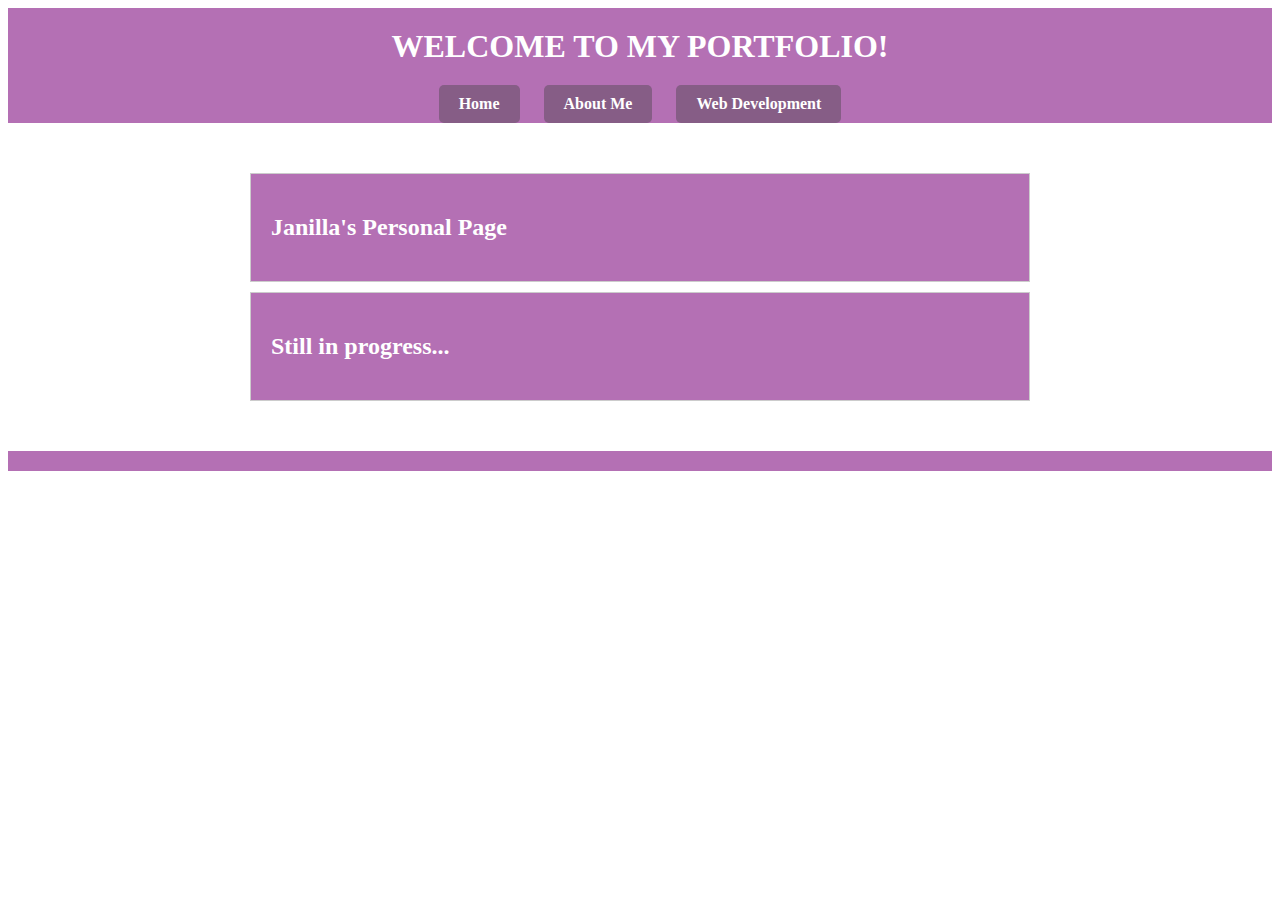
<file: index.html>
<!DOCTYPE html>
<html lang="en">
<head>
    <meta charset="UTF-8">
    <meta name="viewport" content="width=device-width, initial-scale=1.0">
    <title>Janilla's Personal Portfolio</title>
    <style>
        /* Existing CSS styles here... */
       
        header {
            background-color: rgb(180, 112, 180);
            color: #fff;
            text-align: center;
            padding: 20px;
        }

        header h1 {
            margin: 0;
        }

        nav {
            background-color: rgb(180, 112, 180);
            text-align: center;
        }

         nav a {
        display: inline-block;
        padding: 10px 20px;
        color: #fff;
        text-decoration: none;
        margin: 0 10px;
        border-radius: 5px;
        background-color: rgb(134, 93, 134);
        font-style: tahoma;
        font-weight: bold;
        }

        

        .dropdown {
            position: relative;
            display: inline-block;
        }

        .dropdown-content {
            display: none;
            position: absolute;
            background-color: rgb(180, 112, 180);
            min-width: 160px;
            text-align: left;
            z-index: 1;
        }

        .dropdown-content a {
            padding: 10px 20px;
            color: #fff;
            text-decoration: none;
            display: block;
        }

        .dropdown-content a:hover {
            background-color: rgb(134, 93, 134);
        }

        .dropdown:hover .dropdown-content {
            display: block;
        }

        .container {
            max-width: 800px;
            margin: 20px auto;
            padding: 20px;
            background-color: white;
        }

        .portfolio-item {
            border: 1px solid #ccc;
            margin: 10px;
            padding: 20px;
            background-color: rgb(180, 112, 180);
            color: white;
        }

        footer {
            text-align: center;
            padding: 10px;
            background-color: rgb(180, 112, 180);
            color: white;
        }
    </style>
</head>
<body>
    <header>
        <h1>WELCOME TO MY PORTFOLIO!</h1>
    </header>
    <nav>
        <a href="#">Home</a>
        <a href="#about">About Me</a>
        <div class="dropdown">
            <span class="dropdown-content">
                <a href="https://jcondee.github.io/prelim%20activities/fashion.html">Fashion</a>
                <a href="https://jcondee.github.io/prelim%20activities/wine.html">Wine</a>
                <a href="https://jcondee.github.io/prelim%20activities/burger.html">Burger</a>
                <a href="https://jcondee.github.io/prelim%20activities/financial.html">Financial Tracker</a>
            </span>
            <a href="#web">Web Development</a>
        </div>
    </nav>
    <div class="container">
        <div class="portfolio-item">
            <h2>Janilla's Personal Page</h2>
        </div>
        <div class="portfolio-item">
            <h2>Still in progress...</h2>
        </div>
        <!-- Add more portfolio items as needed -->
    </div>
    <section id="about">
    </section>
    <section id="web">

    </section>
    <footer>
    </footer>
</body>
</html>
</file>
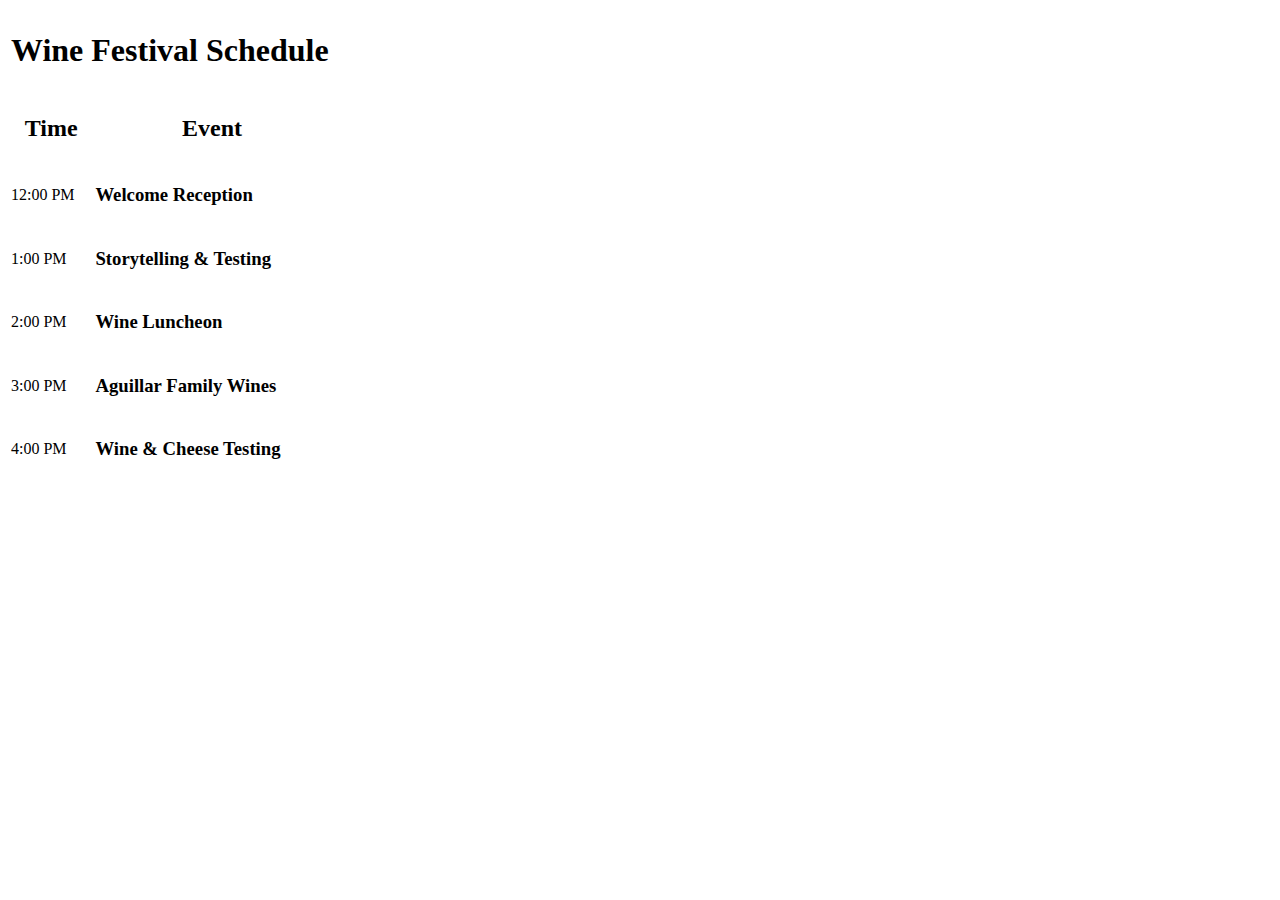
<file: prelim activities/wine.html>
<!DOCTYPE html>
<html lang="en">
<head>
    <meta charset="UTF-8">
    <meta name="viewport" content="width=device-width, initial-scale=1.0">
    <title>Wine Festival Schedule</title>
</head>
<body>
    <div class="container">
        <table>
           <thead>
            <tr>
               <th colspan="2">
                <h1>Wine Festival Schedule</h1>
               </th> 
            </tr>
            <tr>
                <th>
                    <h2>Time</h2>
                </th>
                <th>
                    <h2>Event</h2>
                </th>
            </tr>
           </thead>
           <tbody>
            <tr>
                <td class="left">
                    12:00 PM
                </td>
                <td>
                    <h3>Welcome Reception</h3>
                </td>
            </tr>
            <tr>
                <td class="left">
                    1:00 PM
                </td>
                <td>
                    <h3>Storytelling & Testing</h3>
                </td>
            </tr>
            <tr>
                <td class="left">
                    2:00 PM
                </td>
                <td>
                    <h3>Wine Luncheon</h3>
                </td>
            </tr>
            <tr>
                <td class="left">
                    3:00 PM
                </td>
                <td>
                    <h3>Aguillar Family Wines</h3>
                </td>
            </tr>
            <tr>
                <td class="left">
                    4:00 PM
                </td>
                <td>
                    <h3>Wine & Cheese Testing</h3>
                </td>
            </tr>
           </tbody>
        </table>
    </div>
</body>
</html>
</file>
